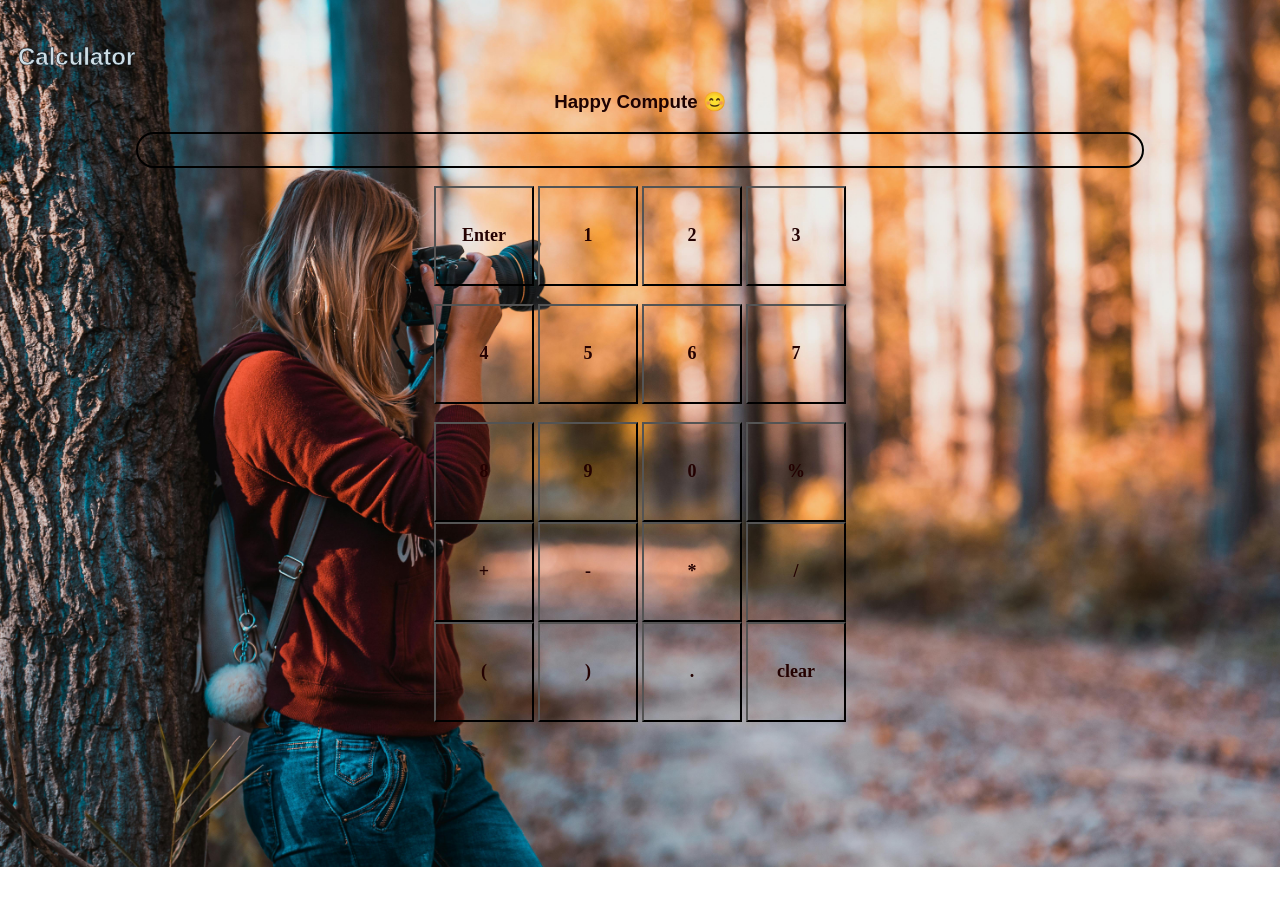
<file: index.html>
<!DOCTYPE html>
<html>
<head>
    <title>Calculator</title>
    <link rel="stylesheet" type="text/css" href="style.css">



</head>
<body>
    <section id="in">
        <section id="pp">
            <h2>Calculator</h2>
        </section>
        <section id="lk">
            <h3>Happy Compute &#x1F60A; </h3>
        </section>
        <section id="ll">
          <input type="text" id="display">
            </section>
            <br/>
         
        <section id="kk">
           <section >
            <button type="button" id ="b5"  onclick="cal()" ">
              <h1>Enter</h1>
            </button>
            <input type="button" value="1" onclick="display('1')"  >
            <input type="button" value="2" onclick="display('2')">
            <input type="button" value="3" onclick="display('3')">

        </section>
        <br/>
         <section> 
          <input type="button" value="4" onclick="display('4')" >
            <input type="button" value="5" onclick="display('5')">
            <input type="button" value="6"  onclick="display('6')">
            <input type="button" value="7" onclick="display('7')">
         </section>
          <br/>
         <section>
          <input type="button" value="8" onclick="display('8')" >
            <input type="button" value="9" onclick="display('9')">
            <input type="button" value="0" onclick="display('0')">
            <input type="button" value="%" onclick="display('%')">
            <br/>
          
          <button type="button" id="b13"  onclick="display('+')">
            <h1>+</h1>
          </button>
        
        <button type="button" id="b13"  onclick="display('-')">
          <h1>-</h1>
        </button>
              
              <button type="button" id="b13"  onclick="display('*')">
                <h1>*</h1>
              </button>
              <button type="button" id="b14"  onclick="display('/')">
                <h1>/</h1>
              </button>
              <br/>
              <button type="button" id="b13"  onclick="display('(')">
                <h1>(</h1>
              </button>
                    
                    <button type="button" id="b13"  onclick="display(')')">
                      <h1>)</h1>
                    </button>
                    <button type="button" id="b14"  onclick="display('.')">
                      <h1>.</h1>
                    </button>
              <button type="button" id="b14"  onclick="cleardis(' ')" ondblclick="call(' ')">
                <h1>clear</h1>
              </button>
              
          </section>
        </section>
        
          
      
  
    </section>
     <script src="index.js">

     </script>
</body>

</html>
</file>
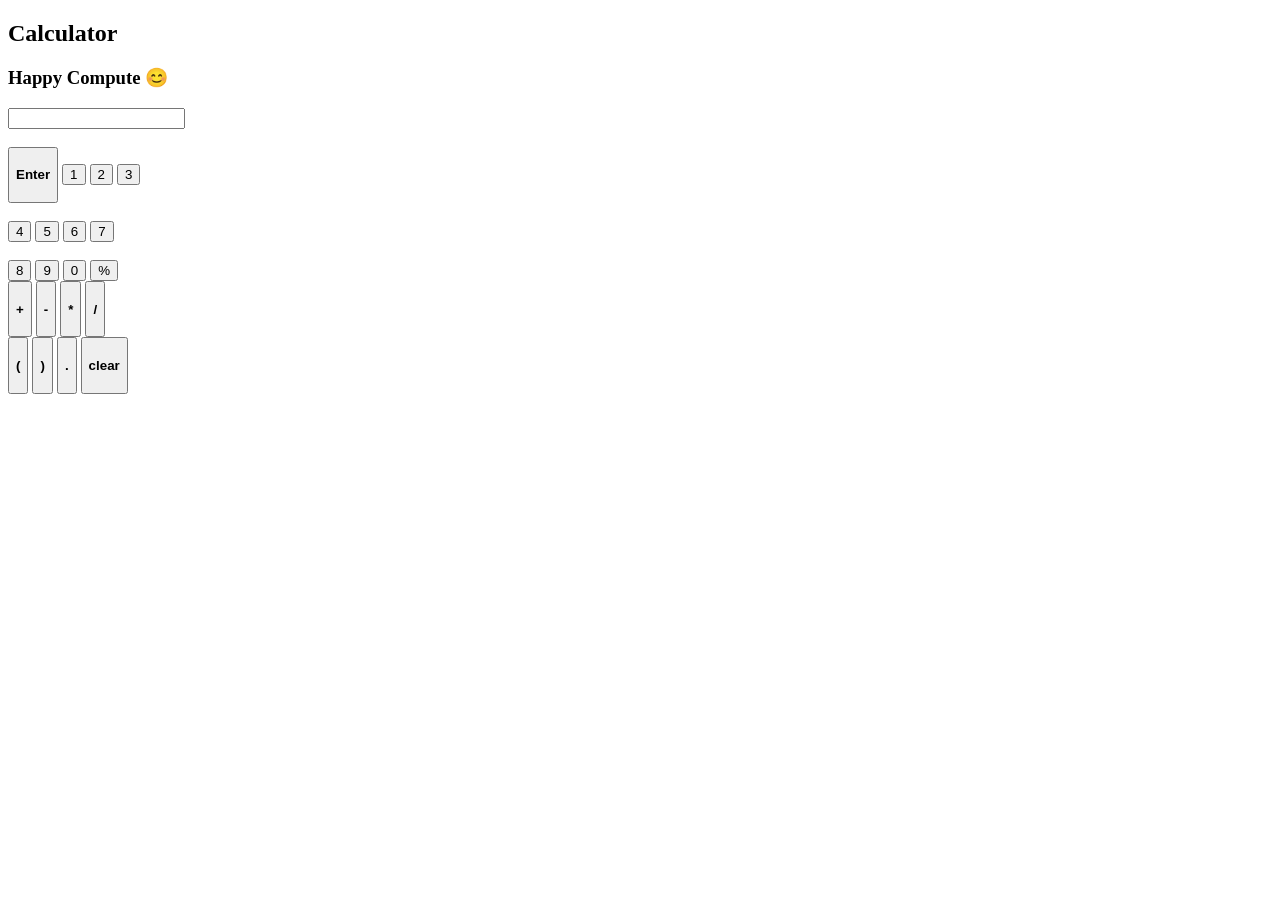
<file: Calculator.html>
<!DOCTYPE html>
<html>
<head>
    <title>Calculator</title>
    <link rel="stylesheet" type="text/css" href="C:\Users\admin\OneDrive\Desktop\calculator\calculator.css">



</head>
<body>
    <section id="in">
        <section id="pp">
            <h2>Calculator</h2>
        </section>
        <section id="lk">
            <h3>Happy Compute &#x1F60A; </h3>
        </section>
        <section id="ll">
          <input type="text" id="display">
            </section>
            <br/>
         
        <section id="kk">
           <section >
            <button type="button" id ="b5"  onclick="cal()" ">
              <h1>Enter</h1>
            </button>
            <input type="button" value="1" onclick="display('1')"  >
            <input type="button" value="2" onclick="display('2')">
            <input type="button" value="3" onclick="display('3')">

        </section>
        <br/>
         <section> 
          <input type="button" value="4" onclick="display('4')" >
            <input type="button" value="5" onclick="display('5')">
            <input type="button" value="6"  onclick="display('6')">
            <input type="button" value="7" onclick="display('7')">
         </section>
          <br/>
         <section>
          <input type="button" value="8" onclick="display('8')" >
            <input type="button" value="9" onclick="display('9')">
            <input type="button" value="0" onclick="display('0')">
            <input type="button" value="%" onclick="display('%')">
            <br/>
          
          <button type="button" id="b13"  onclick="display('+')">
            <h1>+</h1>
          </button>
        
        <button type="button" id="b13"  onclick="display('-')">
          <h1>-</h1>
        </button>
              
              <button type="button" id="b13"  onclick="display('*')">
                <h1>*</h1>
              </button>
              <button type="button" id="b14"  onclick="display('/')">
                <h1>/</h1>
              </button>
              <br/>
              <button type="button" id="b13"  onclick="display('(')">
                <h1>(</h1>
              </button>
                    
                    <button type="button" id="b13"  onclick="display(')')">
                      <h1>)</h1>
                    </button>
                    <button type="button" id="b14"  onclick="display('.')">
                      <h1>.</h1>
                    </button>
              <button type="button" id="b14"  onclick="cleardis(' ')" ondblclick="call(' ')">
                <h1>clear</h1>
              </button>
              
          </section>
        </section>
        
          
      
  
    </section>
     <script src="Calculator.js">

     </script>
</body>

</html>
</file>
<file: style.css>
body{
background-image: url("./img/pexels-david-bartus-43782-610293.jpg");
background-repeat: no-repeat;
background-size: cover;
border-color: black;
border-width: 10px;
}
#pp{
    font-family: Arial, Helvetica, sans-serif;
    padding-left: 10px;
    padding-top: 5px;
    color: rgb(205, 221, 229);
    -webkit-text-stroke: .5px  #030e18;
    
    
}


#in{

    background-repeat: no-repeat;
    background-size: cover;
    padding-top: 10px;
    padding-bottom: 10px;
}
#ll input{
    background-color: rgb(251, 227, 200);
    width:1000px;
    height:30px;
    border-radius: 20px;
    border: 2px solid black;
    display: block;
    margin: auto;
    text-align: center;
    font-family: Arial, Helvetica, sans-serif;
    font-size: large;
    font-weight: bold;
    background: transparent;
    



}
#lk{
    text-align: center;
    font-family: Arial, Helvetica, sans-serif;
    color: #1d0202;
    font-weight: bold;
}
#kk {
    
    background-position: center;
    display: block;
    margin: auto;
    text-align: center;
    
}
#kk button{
    cursor: pointer;
    color: #240202;
    stroke: black;
    height: 100px;
    width: 100px;
    font-size: large;
    font-family: Cambria, Cochin, Georgia, Times, 'Times New Roman', serif;
    font-weight: bold;
    background: transparent;
    
}
#kk input{
    cursor: pointer;
    color: #240202;
    
    stroke: black;
    height: 100px;
    width: 100px;
    font-size: large;
    font-family: Cambria, Cochin, Georgia, Times, 'Times New Roman', serif;
    font-weight: bold;
    background: transparent;

}
#kk input:hover{
    background-color : rgb(237, 190, 190);
}
#kk input:active {
    background-color : rgb(212, 134, 134);
}
#kk button:hover{
    background-color: rgb(239, 132, 132);


}
#kk button:active{
    background-color: rgb(237, 190, 190);


}
</file>
